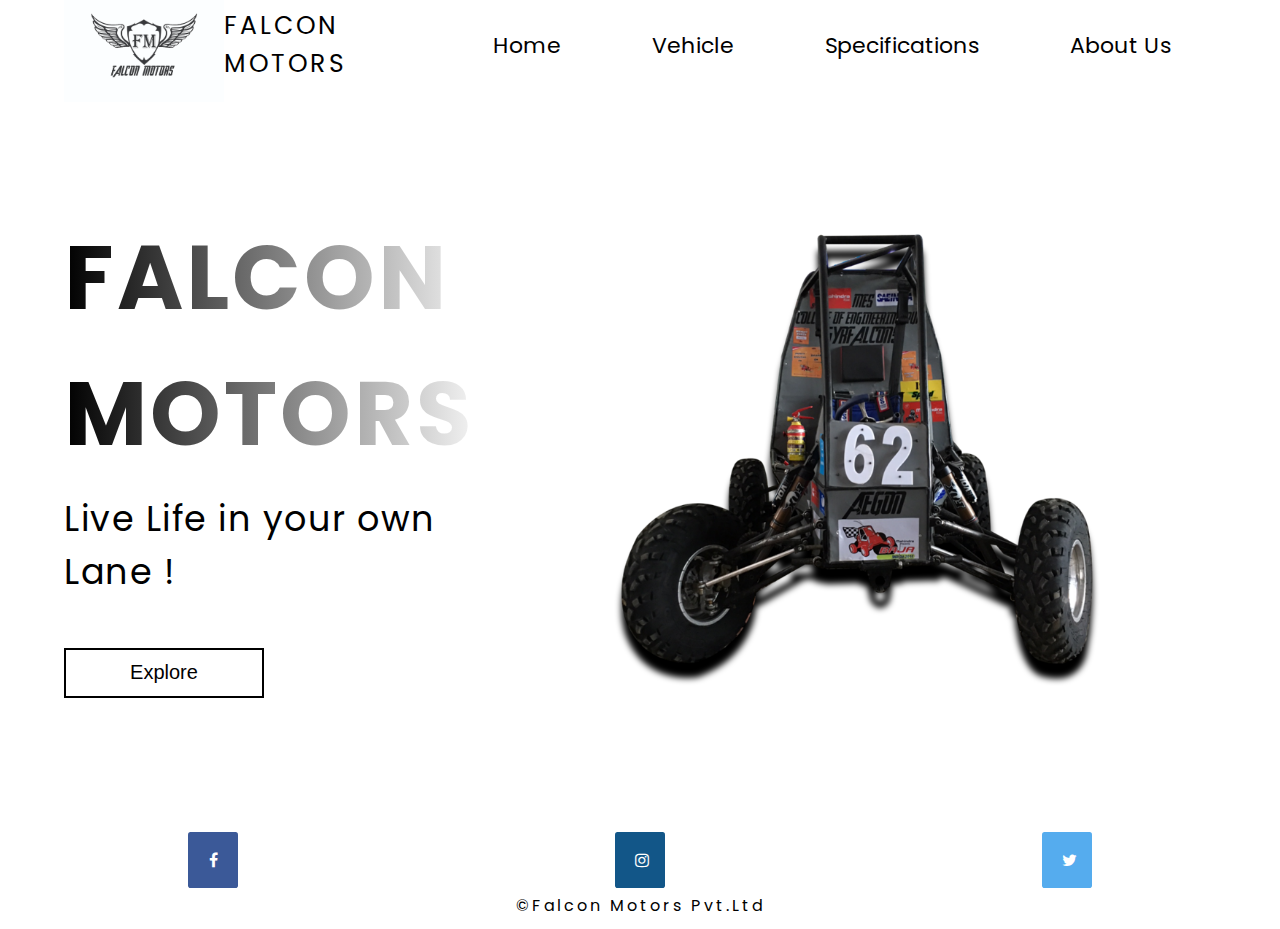
<file: Falcon Motors/index.html>
<!DOCTYPE html>
<html lang="en">
<head>
    <meta charset="UTF-8">
    <meta name="viewport" content="width=device-width, initial-scale=1.0">
    <meta http-equiv="X-UA-Compatible" content="ie=edge">
    <link rel="stylesheet" href="style.css">
    <link href="https://fonts.googleapis.com/css?family=Poppins:400,500&display=swap" rel="stylesheet">
    <link rel="stylesheet" href="https://cdnjs.cloudflare.com/ajax/libs/font-awesome/4.7.0/css/font-awesome.min.css">
    <title>Falcon Motors - Home</title>
</head>
<body>
    <header>
        <div class="logo-container">
            <a href="index.html">
            <img src="sources/img/logo.jpg" alt="falcon motors">
            </a>
            <h3 class="logo">Falcon Motors</h3>
        </div>
        <nav>
            <ul class="nav-links">
                <li><a class="nav-link" href="index.html">Home</a></li>
                <li><a class="nav-link" href="vehicles.html">Vehicle</a></li>
                <li><a class="nav-link" href="specs.html">Specifications</a></li>
                <li><a class="nav-link" href="about_us.html">About Us</a></li>
            </ul>
        </nav>
    </header>

    <main>
        <section class="presentation">
            <div class="introduction">
                <div class="intro-text">
                    <h1>FALCON MOTORS</h1>
                    <p>Live Life in your own Lane !</p>
                </div>
                <div class="btn">
                    <a href="vehicles.html">
                    <button class="btn-explore">Explore</button>
                </a>
                </div>
            </div>
            <div class="cover">
                <img src="sources/img/main_car.png" alt="car">
            </div>
        </section>
        <footer>
            <a href="https://www.facebook.com/teamgyrfalcons/" class="fa fa-facebook"></a>
            <a href="https://www.instagram.com/team_gyrfalcons_baja?r=nametag" class="fa fa-instagram"></a>
            <a href="https://twitter.com/TGyrfalcons/status/1043355240651735040?s=19" class="fa fa-twitter"></a>
        </footer>
        <p class="copyright">&#169;Falcon Motors Pvt.Ltd</p>
    </main>
</body>
</html>
</file>
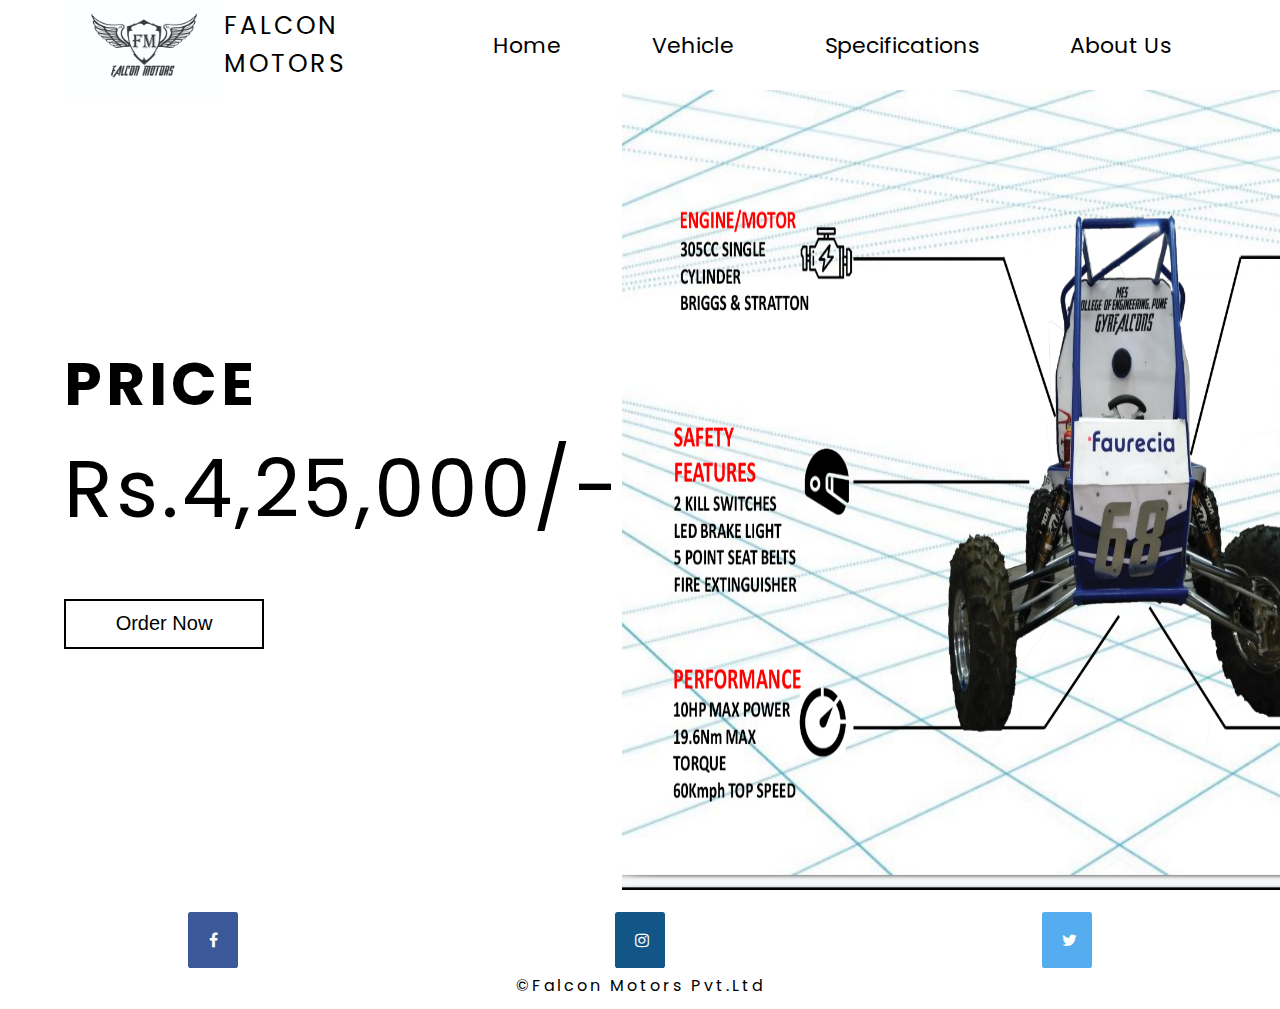
<file: Falcon Motors/specs.html>
<!DOCTYPE html>
<html lang="en">
<head>
    <meta charset="UTF-8">
    <meta name="viewport" content="width=device-width, initial-scale=1.0">
    <meta http-equiv="X-UA-Compatible" content="ie=edge">
    <link rel="stylesheet" href="style.css">
    <link href="https://fonts.googleapis.com/css?family=Poppins:400,500&display=swap" rel="stylesheet">
    <link rel="stylesheet" href="https://cdnjs.cloudflare.com/ajax/libs/font-awesome/4.7.0/css/font-awesome.min.css">
    <title>Specifications</title>
</head>
<body class="spec-page">
    <header>
        <div class="logo-container">
            <a href="index.html">
            <img src="sources/img/logo.jpg" alt="falcon motors">
            </a>
            <h3 class="logo">Falcon Motors</h3>
        </div>
        <nav>
            <ul class="nav-links">
                <li><a class="nav-link" href="index.html">Home</a></li>
                <li><a class="nav-link" href="vehicles.html">Vehicle</a></li>
                <li><a class="nav-link" href="specs.html">Specifications</a></li>
                <li><a class="nav-link" href="about_us.html">About Us</a></li>
            </ul>
        </nav>
    </header>
    <main>
        <section class="spec_main">
        <div class="price">
            <h4>PRICE</h4>
            <h3>Rs.4,25,000/-</h3>
            <div class="btn">
                <a href="https://docs.google.com/forms/d/e/1FAIpQLSddg_Cq4o6250RFZN09Y4c2qCwx9AnSmYisfiH0Ccx7TXaOlQ/viewform?usp=sf_link">
                <button class="btn-explore">Order Now</button>
            </a>
            </div>
        </div>
        <div class="spec">
            <img src="sources/img/specs.png" alt="specifications">
        </div>
        </section>
    </main>

    <footer>
        <a href="https://www.facebook.com/teamgyrfalcons/" class="fa fa-facebook"></a>
        <a href="https://www.instagram.com/team_gyrfalcons_baja?r=nametag" class="fa fa-instagram"></a>
        <a href="https://twitter.com/TGyrfalcons/status/1043355240651735040?s=19" class="fa fa-twitter"></a>
    </footer>
    <p class="copyright">&#169;Falcon Motors Pvt.Ltd</p>
</body>
</html>
</file>
<file: Falcon Motors/style.css>
*{
    margin: 0;
    padding: 0;
    box-sizing: border-box;
}

header{
    width: 90%;
    margin: auto;
    height: 10vh;
    display: flex;
    align-items: center;
    text-rendering: optimizeLegibility;
}

body{
    font-family: 'Poppins', sans-serif;
}

.logo-container , .nav-links {
    display: flex;
}

.logo-container{
    flex: 1;
}

nav{
    flex: 2;
}

.nav-links{
    flex: 1;
    justify-content: space-around;
    list-style: none;

}

.nav-link{
    text-decoration: none;
    font-size:22px;
    margin: auto;
    color: #000;
}

.nav-link:hover{
    border-bottom: 2px solid black;
}

.logo{
    font-size: 25px;
    font-weight: 400;
    text-transform: uppercase;
    letter-spacing: 3px;
    margin: auto;
}

.logo-container img{
    height: 120px;
    width: 160px;
}

.presentation , .spec_main{
    display: flex;
    width: 90%;
    margin: auto;
    min-height: 80vh;
    align-items: center;
}

.introduction{
    flex: 1;
}

.intro-text h1{
    font-size: 90px;
    font-weight: 40%;
    letter-spacing: 3px;
    background: linear-gradient(to right , #000 ,#FFF);
    -webkit-background-clip:text;
    -webkit-text-fill-color:transparent;
}

.intro-text p{
    margin-top: 10px;
    font-size: 35px;
    letter-spacing: 1.5px;
}

.cover{
    flex: 0.5;
}

.cover img{
    filter: drop-shadow(0px 15px 3px black);
    height: 80vh;
    animation: car-in 2s ease;
}

.btn {
    padding: 50px 0px 0px 0px;
}

.btn-explore {
    border: 2px solid #000;
    background-color: transparent;
    color: #000;
    width: 200px;
    height: 50px;
    cursor: pointer;
    font-size: 20px;
    margin-right: 10px;
}

.btn-explore:hover{
    border: 2px solid #FFF;
    background-color: #000;
    color: #FFF;
    transition: ease 0.5s;
}

.about{
    display: flex;
    width: 90%;
    margin: auto;
    min-height: 80vh;
    align-items: center;
}

.contact-info{
    transform: translateY(-160px);
    flex: 1;
}

.contact-text h2{
    font-weight: 400;
    letter-spacing: 2px;
    font-size: 45px;
}

.contact-text pre{
    transform: translateX(-354px);
    font-size: 25px;
}

.photo img{
    height: 60vh;
}

.cars{
    display: flex;
    width: 90%;
    margin: auto;
    min-height: 80vh;
    max-width: auto;
    align-items: center;
}

.cars img{
    margin: 5px;
    margin-top: -2px;
    height: 400px;
    width: 550px;
}

.cars img:hover{
    transition: transform 1s;
    transform: scale(1.06);
}

/*
.spec-page{
    background-image: linear-gradient(rgba(255, 255, 255, 0.0),rgba(255, 255, 255, 0.0)) ,url(/sources/img/specs.png);
    background-attachment: fixed;
    background-size: cover;
    background-position: center;
}
*/

.price{
    flex: 1;
}

.price h3{
    font-size: 80px;
    font-weight: 400;
    letter-spacing: 3px;
}

.price h4{
    font-size: 60px;
    letter-spacing: 4px;
}

.spec{
    flex: 1;
}

.spec img{
    height: 800px;
    width: 1000px;
}

footer{
    display: flex;
    margin: auto;
    align-items: center;    
    justify-content: space-around; 
}

.fa {
    padding: 20px;
    font-size: 30px;
    width: 50px;
    text-align: center;
    border-radius: 5%;
    text-decoration: none;
    margin-bottom: 5px;
    margin-top: 15px;
}

.fa:hover {
    opacity: 0.7;
}

.fa-facebook {
    background: #3B5998;
    color: white;
  }


  .fa-twitter {
    background: #55ACEE;
    color: white;
  }

  .fa-instagram {
    background: #125688;
    color: white;
  }

.copyright{
    height: 4vh;
    font-size: 16px;
    text-align: center;
    letter-spacing: 3px;
}

@keyframes car-in {
    0%{
        opacity: 0;
        transform: translateY(160px);
    }
    100%{
        opacity: 1;
        transform: translateY(0px);
    }
}
</file>
